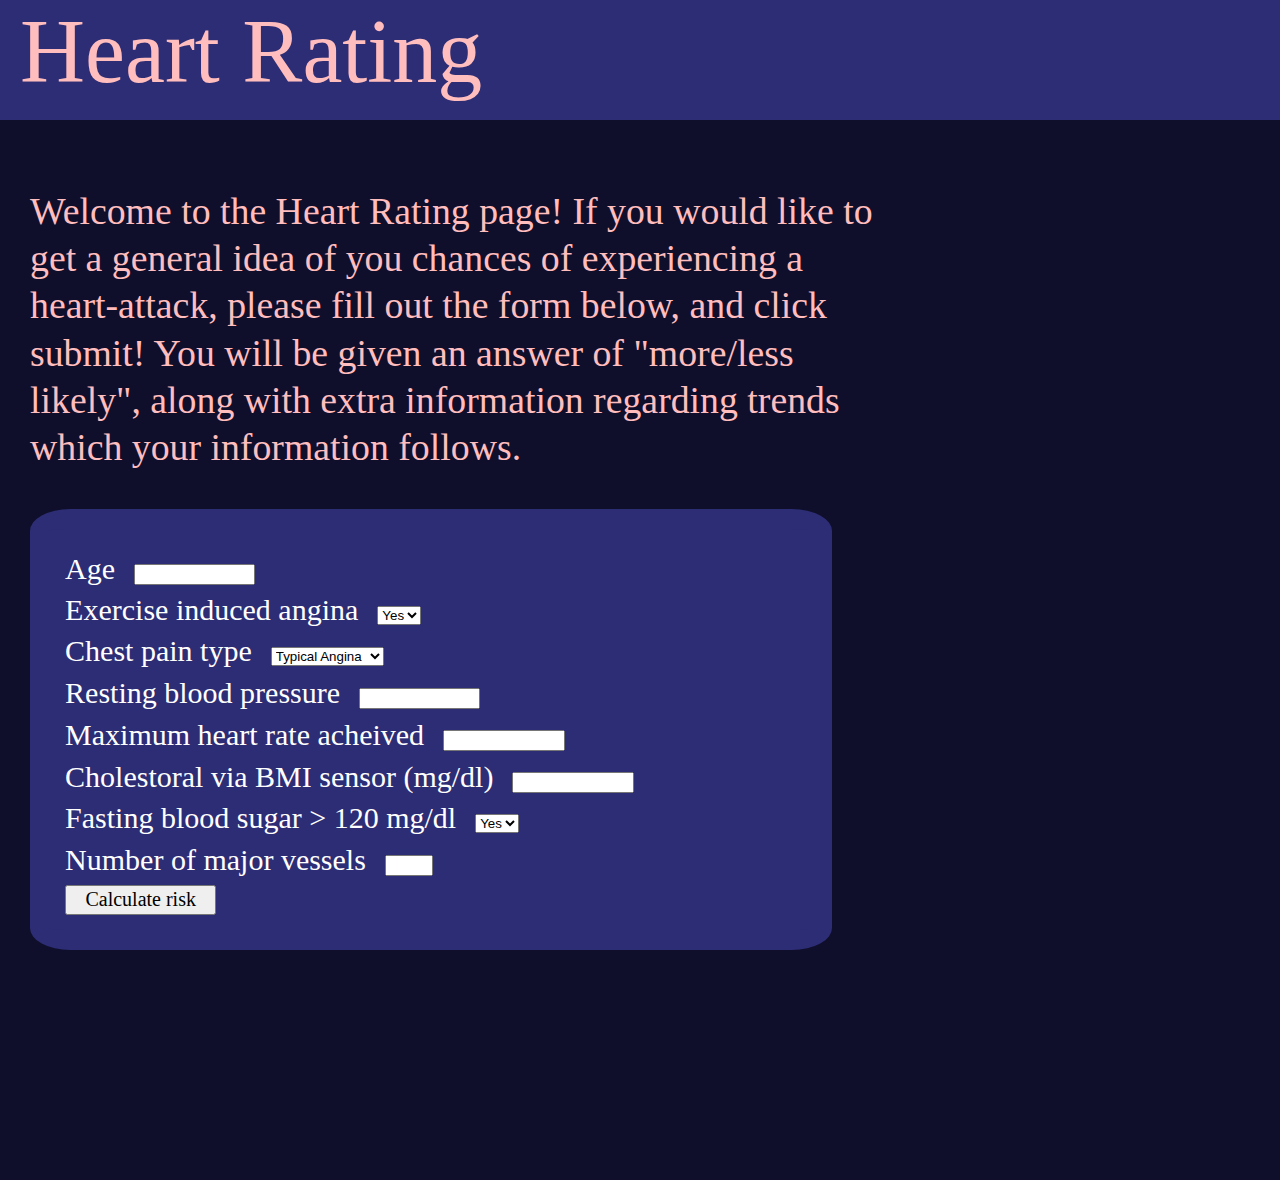
<file: data-hackfest-2023-main/index.html>
<!DOCTYPE HTML>
<html>
    <head>
        <title>Collaborate</title>
        <link href="style.css" rel="stylesheet">
    </head>
    <body>
        <header>
            <h1>Heart Rating</h1>
        </header>
        <div class="main">
            <p>Welcome to the Heart Rating page! If you would like to get a general idea of you chances of experiencing a heart-attack,
                please fill out the form below, and click submit! You will be given an answer of "more/less likely", along with extra information
                regarding trends which your information follows.
            </p>
            <form class="healthInfoForm">
                <label>Age</label>
                <input type="number" name="age" id="age"></input>
                <br>
                <label>Exercise induced angina</label>
                <select name = "exang" id="exang">
                    <option value="1">Yes</option>
                    <option value="0">No</option>
                </select>
                <br>
                <label>Chest pain type</label>
                <select name="cpt" id="cpt">
                    <option value="0">Typical Angina</option>
                    <option value="1">Atypical Angina</option>
                    <option value="2">Non-anginal Pain</option>
                    <option value="3">Asymptomatic</option>
                </select>
                <br>
                <label>Resting blood pressure</label>
                <input type="number" name="trtbps" id="trtbps"></input>
                <br>
                <label>Maximum heart rate acheived</label>
                <input type="number" name="thalach" id="thalach"></input>
                <br>
                <label>Cholestoral via BMI sensor (mg/dl)</label>
                <input type="number" name="chol" id="chol"></input>
                <br>
                <label>Fasting blood sugar > 120 mg/dl</label>
                <select name="fbs" id="fbs">
                    <option value="1">Yes</option>
                    <option value="0"></option>No</option>
                </select>
                <br>
                <label>Number of major vessels</label>
                <input type="number" min="0" max="3" name="ca" id="ca">
                <br>
                <button type="submit">Calculate risk</button>
            </form>
        </div>
    </body>
</html>
</file>
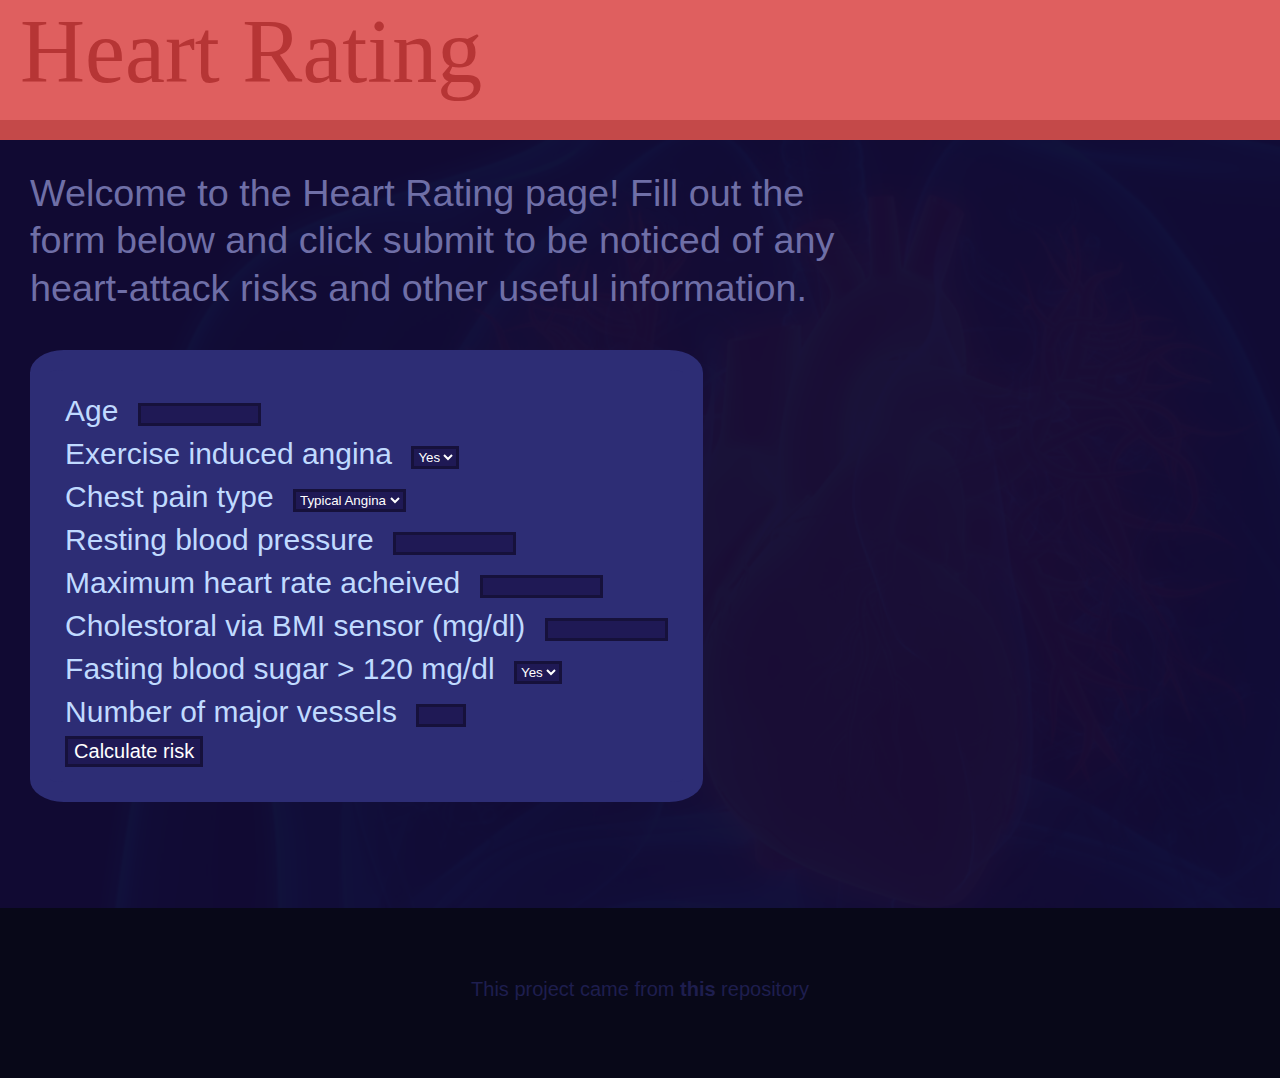
<file: templates/index.html>
<!DOCTYPE HTML>
<html>
    <head>
        <title>Collaborate</title>
        <link href="../static/style.css" rel="stylesheet">
    </head>
    <body>
        <header>
            <h1>Heart Rating</h1>
        </header>
        <div class="main">
            <p>Welcome to the Heart Rating page! Fill out the form below and click submit to be noticed of any heart-attack risks and other useful information.
            </p>
            <form class="healthInfoForm" method="post">
                <label>Age</label>
                <input type="number" name="age" id="age"></input>
                <br>
                <label>Exercise induced angina</label>
                <select name = "exang" id="exang">
                    <option value="1">Yes</option>
                    <option value="0">No</option>
                </select>
                <br>
                <label>Chest pain type</label>
                <select name="cpt" id="cpt">
                    <option value="0">Typical Angina</option>
                    <option value="1">Atypical Angina</option>
                    <option value="2">Non-anginal Pain</option>
                    <option value="3">Asymptomatic</option>
                </select>
                <br>
                <label>Resting blood pressure</label>
                <input type="number" name="trtbps" id="trtbps"></input>
                <br>
                <label>Maximum heart rate acheived</label>
                <input type="number" name="thalach" id="thalach"></input>
                <br>
                <label>Cholestoral via BMI sensor (mg/dl)</label>
                <input type="number" name="chol" id="chol"></input>
                <br>
                <label>Fasting blood sugar > 120 mg/dl</label>
                <select name="fbs" id="fbs">
                    <option value="1">Yes</option>
                    <option value="0"></option>No</option>
                </select>
                <br>
                <label>Number of major vessels</label>
                <input type="number" min="0" max="3" name="ca" id="ca">
                <br>
                <button type="submit">Calculate risk</button>
            </form>
        </div>
        <footer>
            <p>This project came from <a href="https://github.com/chalory/data-hackfest-2023.git"><strong>this</strong></a> repository</p>
        </footer>
    </body>
</html>
</file>
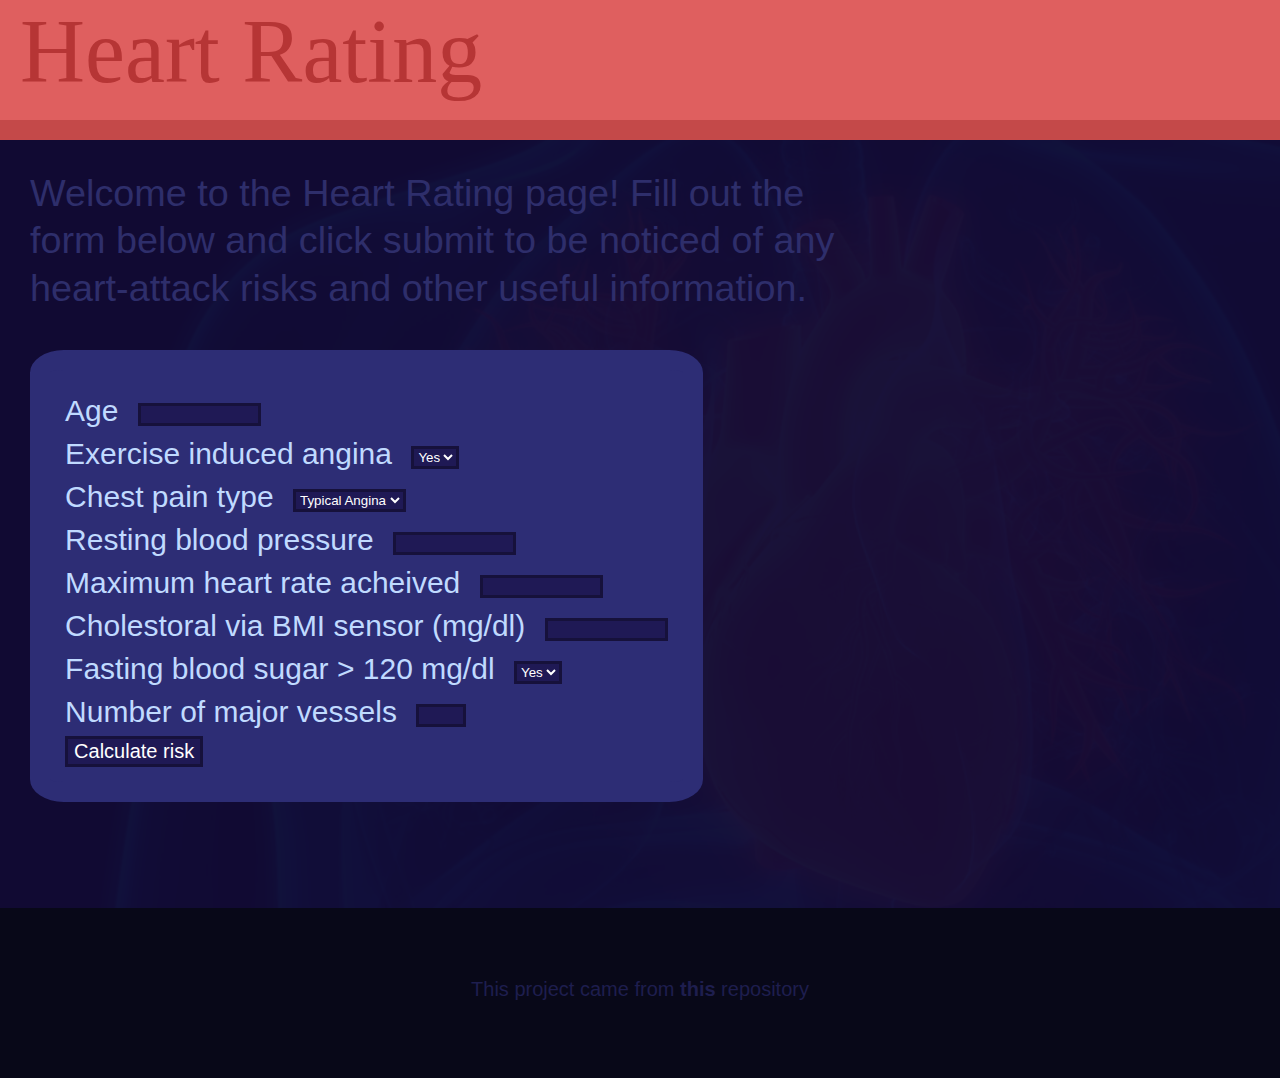
<file: data-hackfest-2023-main/templates/index.html>
<!DOCTYPE HTML>
<html>
    <head>
        <title>Heart Rating</title>
        <link href="../static/style.css" rel="stylesheet">
    </head>
    <body>
        <header>
            <h1>Heart Rating</h1>
        </header>
        <div class="main">
            <p>Welcome to the Heart Rating page! Fill out the form below and click submit to be noticed of any heart-attack risks and other useful information.
            </p>
            <form class="healthInfoForm" method="post">
                <label>Age</label>
                <input type="number" name="age" id="age"></input>
                <br>
                <label>Exercise induced angina</label>
                <select name = "exang" id="exang">
                    <option value="1">Yes</option>
                    <option value="0">No</option>
                </select>
                <br>
                <label>Chest pain type</label>
                <select name="cpt" id="cpt">
                    <option value="0">Typical Angina</option>
                    <option value="1">Atypical Angina</option>
                    <option value="2">Non-anginal Pain</option>
                    <option value="3">Asymptomatic</option>
                </select>
                <br>
                <label>Resting blood pressure</label>
                <input type="number" name="trtbps" id="trtbps"></input>
                <br>
                <label>Maximum heart rate acheived</label>
                <input type="number" name="thalach" id="thalach"></input>
                <br>
                <label>Cholestoral via BMI sensor (mg/dl)</label>
                <input type="number" name="chol" id="chol"></input>
                <br>
                <label>Fasting blood sugar > 120 mg/dl</label>
                <select name="fbs" id="fbs">
                    <option value="1">Yes</option>
                    <option value="0"></option>No</option>
                </select>
                <br>
                <label>Number of major vessels</label>
                <input type="number" min="0" max="3" name="ca" id="ca">
                <br>
                <button type="submit">Calculate risk</button>
            </form>
        </div>
        <footer>
            <p>This project came from <a href="https://github.com/chalory/data-hackfest-2023.git"><strong>this</strong></a> repository</p>
        </footer>
    </body>
</html>
</file>
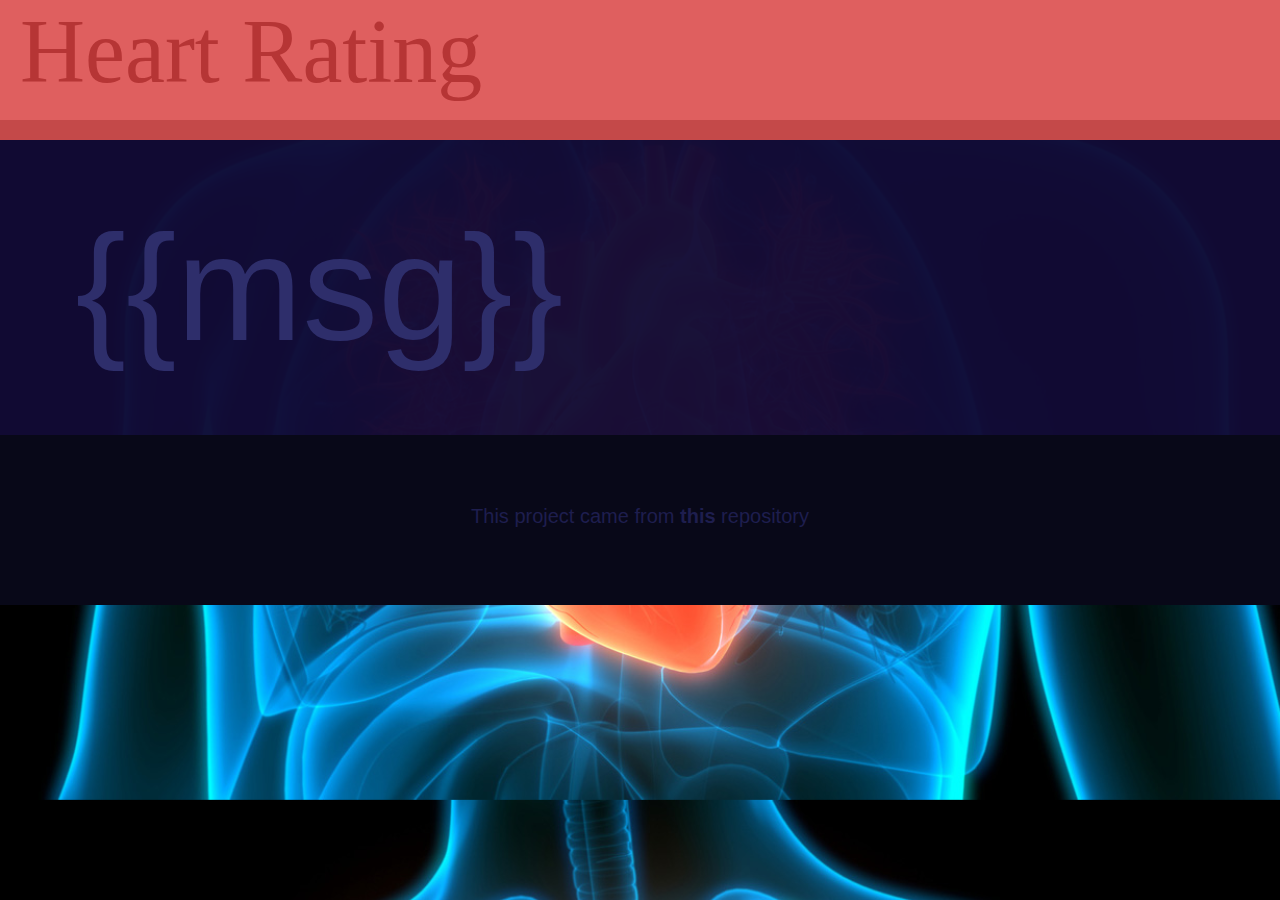
<file: data-hackfest-2023-main/templates/results.html>
<!DOCTYPE HTML>
<html>
    <head>
        <title>Heart Rating</title>
        <link href="../static/style.css" rel="stylesheet">
    </head>
    
    <body>
        <header>
            <h1>Heart Rating</h1>        
        </header>
        <div class="results">
            <p>{{msg}}</p>
        </div>
        <footer>
            <p>This project came from <a href="https://github.com/chalory/data-hackfest-2023.git"><strong>this</strong></a> repository</p>
        </footer>
    </body>
</html>
</file>
<file: data-hackfest-2023-main/style.css>
body{
    color: rgb(255, 189, 189);
    padding: 0;
    margin: 0;
    border: 0;
}

header{
    height: 120px;
    width: 100%;
    padding: 0;
    border: 0;
    margin: 0;
    background-color: rgb(45, 45, 117);

    position: relative;
    text-align: left;
}

header h1{
    padding: 0;
    border: 0;
    margin: 0;
    
    color: rgb(255, 189, 189);
    font-family: 'Times New Roman', Times, serif;
    font-weight:lighter;
    font-size: 90px;

    position:absolute;
    left: 20px;
}

.main{
    position: relative;
    
    background-color: rgb(15, 15, 44);
    padding: 30px;
    margin: 0;
    border: 0;

    height: 1000px;
}

.main p{
    position: relative;
    font-size: 1cm;
    line-height: 1.25cm;
    width: 70%;
}

label{
    position: relative;
    color: white;
    font-size: 30px;
    margin-right: 15px;
    margin-top: 20px;
}

.healthInfoForm input, select{
    max-width: 3cm;
    position: relative;
    margin-top: 20px;
}

.healthInfoForm button{
    margin-top: 0.2cm;
    width: 4.0cm;
    height: 0.8cm;

    font-family: 'Times New Roman', Times, serif;
    font-size: 20px;
}

.healthInfoForm{
    max-width: 60%;
    height: auto;

    background-color: rgb(45, 45, 117);
    border-radius: 5%;
    border: 20px solid rgb(45, 45, 117);
    padding: 0.4cm;
}
</file>
<file: static/style.css>
body{
    color: rgb(111, 111, 167);
    font-family: 'Trebuchet MS', 'Lucida Sans Unicode', 'Lucida Grande', 'Lucida Sans', Arial, sans-serif;
    padding: 0;
    margin: 0;
    border: 0;
    overflow-x: hidden;

    background-image: url("../images/Background.jpg");
    background-size: cover;
}

header{
    z-index: 1;
    height: 120px;
    width: 100%;
    padding: 0;
    border: 0;
    margin: 0;
    background-color: rgb(223, 95, 95);
    border-bottom: 20px solid rgb(196, 73, 73);

    position: relative;
    text-align: left;
}

header h1{
    padding: 0;
    border: 0;
    margin: 0;
    
    color: rgb(182, 53, 53);
    font-family: 'Times New Roman', Times, serif;
    font-weight:lighter;
    font-size: 90px;

    position:absolute;
    left: 20px;
}

footer{
    z-index: 3;
    height: 100px;
    position:relative;

    margin: 0;
    border: 0;
    padding: 0;

    background-color: rgb(8, 8, 24);   
    text-align: center;
    padding-top: 70px;
}

footer p, footer a{
    padding: 0;
    margin: 0;
    border: 0;

    color: rgb(30, 30, 78);
    font-size: 20px;
    font-family: 'Trebuchet MS', 'Lucida Sans Unicode', 'Lucida Grande', 'Lucida Sans', Arial, sans-serif;
    text-decoration: none;
}

.main{
    position: relative;
    
    z-index: 2;
    background: rgba(18, 10, 53, 0.97);
    padding: 30px;
    margin: 0;
    border: 0;

    justify-content: center;

    
}

.main p{
    position: relative;

    border:0;
    padding:0;
    margin:0;
    margin-bottom: 1cm;

    font-size: 1cm;
    line-height: 1.25cm;
    width: 70%;
}

label{
    position: relative;
    color: rgb(192, 218, 255);
    font-family: 'Trebuchet MS', 'Lucida Sans Unicode', 'Lucida Grande', 'Lucida Sans', Arial, sans-serif;
    font-size: 30px;
    margin-right: 15px;
    margin-top: 20px;
}

.healthInfoForm input, select{
    max-width: 3cm;
    position: relative;
    margin-top: 20px;
    font-family: 'Trebuchet MS', 'Lucida Sans Unicode', 'Lucida Grande', 'Lucida Sans', Arial, sans-serif;
    background-color: rgb(31, 25, 85);
    color: white;
    border: 3px solid rgb(22, 17, 59);
    bottom: 2px;
}

.healthInfoForm button{
    margin-top: 0.2cm;
    width: fit-content;
    height: fit-content;
    text-align: center;

    font-family: 'Trebuchet MS', 'Lucida Sans Unicode', 'Lucida Grande', 'Lucida Sans', Arial, sans-serif;
    font-size: 20px;

    background-color: rgb(31, 25, 85);
    color: white;
    border: 3px solid rgb(22, 17, 59);
}

.healthInfoForm{
    max-width: 60%;
    position:relative;
    width:fit-content;
    height: auto;

    background-color: rgb(45, 45, 117);
    border-radius: 5%;
    border: 20px solid rgb(45, 45, 117);
    padding: 0.4cm;
    margin-bottom: 2cm;
    box-shadow: 10px;
}
</file>
<file: data-hackfest-2023-main/static/style.css>
body{
    color: rgb(46, 46, 107);
    font-family: 'Trebuchet MS', 'Lucida Sans Unicode', 'Lucida Grande', 'Lucida Sans', Arial, sans-serif;
    padding: 0;
    margin: 0;
    border: 0;
    overflow-x: hidden;

    background-image: url("../images/Background.jpg");
    background-size: cover;
    position:relative;
    min-height: 100%;
}

header{
    z-index: 1;
    height: 120px;
    width: 100%;
    padding: 0;
    border: 0;
    margin: 0;
    background-color: rgb(223, 95, 95);
    border-bottom: 20px solid rgb(196, 73, 73);

    position: relative;
    text-align: left;
}

header h1{
    padding: 0;
    border: 0;
    margin: 0;
    
    color: rgb(182, 53, 53);
    font-family: 'Times New Roman', Times, serif;
    font-weight:lighter;
    font-size: 90px;

    position:absolute;
    left: 20px;
}

footer{
    z-index: 3;
    height: 100px;
    position:relative;

    margin: 0;
    border: 0;
    padding: 0;

    background-color: rgb(8, 8, 24);   
    text-align: center;
    padding-top: 70px;
}

footer p, footer a{
    padding: 0;
    margin: 0;
    border: 0;

    color: rgb(30, 30, 78);
    font-size: 20px;
    font-family: 'Trebuchet MS', 'Lucida Sans Unicode', 'Lucida Grande', 'Lucida Sans', Arial, sans-serif;
    text-decoration: none;
}

.main, .results{
    position: relative;
    
    z-index: 2;
    background: rgba(18, 10, 53, 0.97);
    padding: 30px;
    margin: 0;
    border: 0;

    justify-content: center;
}

.main p{
    position: relative;

    border:0;
    padding:0;
    margin:0;
    margin-bottom: 1cm;

    font-size: 1cm;
    line-height: 1.25cm;
    width: 70%;
}

label{
    position: relative;
    color: rgb(192, 218, 255);
    font-family: 'Trebuchet MS', 'Lucida Sans Unicode', 'Lucida Grande', 'Lucida Sans', Arial, sans-serif;
    font-size: 30px;
    margin-right: 15px;
    margin-top: 20px;
}

.healthInfoForm input, select{
    max-width: 3cm;
    position: relative;
    margin-top: 20px;
    font-family: 'Trebuchet MS', 'Lucida Sans Unicode', 'Lucida Grande', 'Lucida Sans', Arial, sans-serif;
    background-color: rgb(31, 25, 85);
    color: white;
    border: 3px solid rgb(22, 17, 59);
    bottom: 2px;
}

.healthInfoForm button{
    margin-top: 0.2cm;
    width: fit-content;
    height: fit-content;
    text-align: center;

    font-family: 'Trebuchet MS', 'Lucida Sans Unicode', 'Lucida Grande', 'Lucida Sans', Arial, sans-serif;
    font-size: 20px;

    background-color: rgb(31, 25, 85);
    color: white;
    border: 3px solid rgb(22, 17, 59);
}

.healthInfoForm{
    max-width: 60%;
    position:relative;
    width:fit-content;
    height: auto;

    background-color: rgb(45, 45, 117);
    border-radius: 5%;
    border: 20px solid rgb(45, 45, 117);
    padding: 0.4cm;
    margin-bottom: 2cm;
    box-shadow: 10px;
}

.results{
    padding: 2cm;
    margin:0;
    border:0;
    position: relative;
    min-height: fit-content;
}

.results p{
    position: relative;
    text-align: left;
    font-size: 4cm;
    line-height: 3.8cm;

    border:0;
    padding:0;
    margin:0;
    width: 70%;
}
</file>
